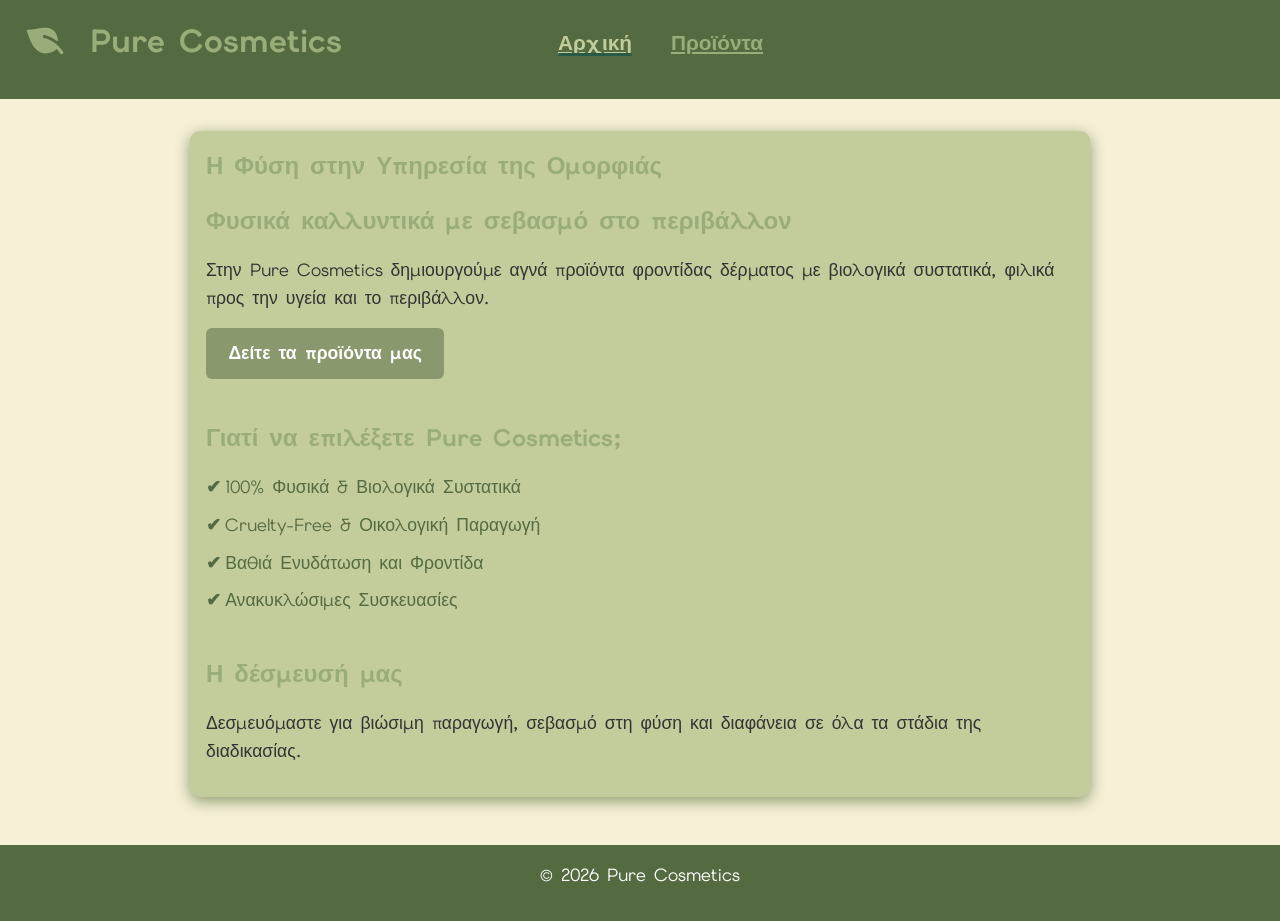
<file: index.html>
<!--Τυλιπάκη Δέσποινα, Γουρνά Ιωάννα-->
<!DOCTYPE html>
<html lang="el">

<head>
  <meta charset="UTF-8" />
  <meta name="viewport" content="width=device-width, initial-scale=1" />
  <title>Pure Cosmetics | Φυσικά Καλλυντικά για Υγεία & Ομορφία</title>
  <meta name="description"
    content="Pure Cosmetics – Φυσικά και βιολογικά καλλυντικά για την φροντίδα του δέρματός σας με σεβασμό στη φύση." />
  <link rel="canonical" href="https://purecosmetics.com/index.html" />

  <meta property="og:title" content="Pure Cosmetics | Φυσικά Καλλυντικά για Υγεία & Ομορφία" />
  <meta property="og:description" content="Pure Cosmetics – Φυσικά και βιολογικά καλλυντικά για την φροντίδα του δέρματός σας με σεβασμό στη φύση." />
  <meta property="og:url" content="https://purecosmetics.com/index.html" />
  <meta property="og:type" content="website" />
  <meta property="og:image" content="https://purecosmetics.com/images/og-image.jpg" />
  <meta property="og:image:alt" content="Pure Cosmetics - Φυσικά Καλλυντικά" />
  <meta property="og:site_name" content="Pure Cosmetics" />
  <meta property="og:locale" content="el_GR" />

  <meta name="twitter:card" content="summary_large_image" />
  <meta name="twitter:title" content="Pure Cosmetics | Φυσικά Καλλυντικά για Υγεία & Ομορφία" />
  <meta name="twitter:description" content="Pure Cosmetics – Φυσικά και βιολογικά καλλυντικά για την φροντίδα του δέρματός σας με σεβασμό στη φύση." />
  <meta name="twitter:image" content="https://purecosmetics.com/images/twitter-card-image.jpg" />
  <meta name="twitter:image:alt" content="Pure Cosmetics - Φυσικά Καλλυντικά" />
  <meta name="twitter:site" content="@PureCosmeticsGR" />

  <link rel="stylesheet" href="style.css" />
</head>

<body>
  <header class="navContainer">
    <svg class="logo" viewBox="0 0 48 48" xmlns="http://www.w3.org/2000/svg" fill="#99AD7A" stroke="#99AD7A"
      stroke-width="0.00048000000000000007">
      <g id="SVGRepo_bgCarrier" stroke-width="0"></g>
      <g id="SVGRepo_tracerCarrier" stroke-linecap="round" stroke-linejoin="round"></g>
      <g id="SVGRepo_iconCarrier">
        <title>leaf-solid</title>
        <g id="Layer_2" data-name="Layer 2">
          <g id="invisible_box" data-name="invisible box">
            <rect width="48" height="48" fill="none"></rect>
          </g>
          <g id="Q3_icons" data-name="Q3 icons">
            <path
              d="M45.7,36.9c-3.8-6.4-12.3-12.7-18.6-15.2a12.8,12.8,0,0,0-3.4-1c-1.7-.2-2.5-1.4-2.2-2.5s.8-1.4,1.9-1.3c3,.4,7.7,2.3,12.2,5.2l.9.6.3.2,1.2.8a1,1,0,0,0,1.6-.9c-.6-4.7-2.1-9.4-6.5-12.4S21.2,8,14,9.2a80.6,80.6,0,0,1-9.7,1.3H3a.9.9,0,0,0-.9,1.3l.4,1.2c3.1,9.4,7.4,22.3,17.8,25.4a17.4,17.4,0,0,0,4.5.6A19.5,19.5,0,0,0,38,33.7,29.4,29.4,0,0,1,42.3,39,1.9,1.9,0,0,0,44,40a2.2,2.2,0,0,0,1.3-.4A2.1,2.1,0,0,0,45.7,36.9Z">
            </path>
          </g>
        </g>
      </g>
    </svg>
    <div class="header">
      <h1><b>Pure Cosmetics</b></h1>
    </div>
    <div class="navbar">
      <nav>
        <a href="index.html" aria-current="page">Αρχική</a>
        <a href="category.html">Προϊόντα</a>
      </nav>
    </div>
  </header>

  <div class="share-buttons">
    <a href="https://www.instagram.com/purecosmeticsgr?utm_source=website&utm_medium=social&utm_campaign=brand_awareness" target="_blank" class="instagram" title="Follow us on Instagram">
      <i class="fab fa-instagram"></i>
    </a>
    <a href="https://twitter.com/intent/tweet?url=https%3A%2F%2Fpurecosmetics.com%2Findex.html&text=Pure%20Cosmetics%20-%20Φυσικά%20Καλλυντικά&utm_source=website&utm_medium=social&utm_campaign=brand_awareness" target="_blank" class="twitter" title="Share on Twitter">
      <i class="fab fa-twitter"></i>
    </a>
    <a href="https://www.facebook.com/sharer/sharer.php?u=https%3A%2F%2Fpurecosmetics.com%2Findex.html&utm_source=website&utm_medium=social&utm_campaign=brand_awareness" target="_blank" class="facebook" title="Share on Facebook">
      <i class="fab fa-facebook-f"></i>
    </a>
  </div>

  <main>
    <section aria-label="Καλωσόρισμα">
      <h1>Η Φύση στην Υπηρεσία της Ομορφιάς</h1>
      <h2>Φυσικά καλλυντικά με σεβασμό στο περιβάλλον</h2>
      <p>Στην Pure Cosmetics δημιουργούμε αγνά προϊόντα φροντίδας δέρματος με βιολογικά συστατικά, φιλικά προς την υγεία
        και το περιβάλλον.</p>
      <a href="category.html?utm_source=website&utm_medium=button&utm_campaign=product_view" class="btn-cta" role="button">Δείτε τα προϊόντα μας</a>
    </section>

    <section aria-label="Γιατί να μας επιλέξετε" class="features">
      <h2>Γιατί να επιλέξετε Pure Cosmetics;</h2>
      <ul>
        <li>100% Φυσικά & Βιολογικά Συστατικά</li>
        <li>Cruelty-Free & Οικολογική Παραγωγή</li>
        <li>Βαθιά Ενυδάτωση και Φροντίδα</li>
        <li>Ανακυκλώσιμες Συσκευασίες</li>
      </ul>
    </section>

    <section aria-label="Εταιρική Υπευθυνότητα" class="responsibility">
      <h2>Η δέσμευσή μας</h2>
      <p>Δεσμευόμαστε για βιώσιμη παραγωγή, σεβασμό στη φύση και διαφάνεια σε όλα τα στάδια της διαδικασίας.</p>
    </section>
  </main>

  <footer>
    <p>© 2026 Pure Cosmetics</p>
  </footer>

  <script>

    function trackEvent(category, action, label, value = null) {
      if (typeof gtag === 'function') {
        gtag('event', action, {
          'event_category': category,
          'event_label': label,
          'value': value
        });
      }
    }

    document.querySelector('.btn-cta')?.addEventListener('click', function() {
      trackEvent('button', 'click', 'view_products');
    });

    document.querySelector('.instagram')?.addEventListener('click', function() {
      trackEvent('social', 'click', 'instagram');
    });

    document.querySelector('.twitter')?.addEventListener('click', function() {
      trackEvent('social', 'click', 'twitter');
    });

    document.querySelector('.facebook')?.addEventListener('click', function() {
      trackEvent('social', 'click', 'facebook');
    });
  </script>
</body>
</html>
</file>
<file: style.css>
@import url('https://fonts.googleapis.com/css2?family=Elms+Sans:ital,wght@0,100..900;1,100..900&family=Fira+Code:wght@300..700&display=swap');

* {
  box-sizing: border-box;
  margin: 0;
  padding: 0;
  font-family: "Elms Sans", sans-serif;
}


body {
  background: #F6F0D7;
  color: #333;
  line-height: 1.6;
  min-height: 100vh;
  display: flex;
  flex-direction: column;
}


header, footer {
  background-color: #546B41;
  color: white;
  text-align: center;
  padding: 1rem 0;
  flex-shrink: 0;
}

.navContainer {
  display: flex;
}
.logo {
  height: 65px;
  width: 65px;
  padding-left: 25px;
  padding-bottom: 15px;

}
.header {
  padding-left: 25px;
}
.navbar {
  padding-left: 200px;
  padding-top: 10px;
}
nav a {
  color: #99AD7A;
  margin: 0 1rem;
  font-weight: 700;
  font-size: 1.3rem;
  position: relative;
  transition: color 0.3s ease;
}

nav a:hover, nav a[aria-current="page"] {
  color: #C3CC9B;
}

nav a[aria-current="page"]::after {
  content: "";
  position: absolute;
  width: 100%;
  height: 3px;
  background: #285A48;
  bottom: 0;
  left: 0;
  border-radius: 2px;
}


main {
  max-width: 900px;
  margin: 2rem auto 3rem;
  padding: 1rem;
  background: #C3CC9B;
  border-radius: 10px;
  box-shadow: 0 4px 15px #89986D;
  flex-grow: 1;
}


h1, h2 {
  color: #99AD7A;
  margin-bottom: 1rem;
  font-weight: 700;
}

p {
  margin-bottom: 1rem;
  font-size: 1.1rem;
}


ul {
  list-style-type: none;
  padding-left: 0;
  color: #546B41;
  font-size: 1.1rem;
}

ul li {
  margin-bottom: 0.6rem;
  padding-left: 1.2rem;
  position: relative;
}

ul li::before {
  content: "✔";
  position: absolute;
  left: 0;
  color: #546B41;
  font-weight: bold;
}


.btn, .btn-cta, .btn-buy {
  background-color: #89986D;
  color: white;
  padding: 0.7rem 1.4rem;
  border: none;
  border-radius: 6px;
  font-weight: 700;
  font-size: 1.1rem;
  cursor: pointer;
  text-decoration: none;
  display: inline-block;
  transition: background-color 0.3s ease;
  user-select: none;
}

.btn:hover, .btn-cta:hover, .btn-buy:hover {
  background-color: #9CAB84;
}


.features, .responsibility, .preview-products, .team {
  margin-top: 2.5rem;
}


.products-grid {
  display: flex;
  flex-wrap: wrap;
  gap: 1.5rem;
  justify-content: center;
}

.product-card {
  background: #FBE8CE;
  border-radius: 12px;
  box-shadow: 0 6px 20px rgba(0,0,0,0.07);
  width: 280px;
  padding: 1rem;
  text-align: center;
  transition: transform 0.3s ease, box-shadow 0.3s ease;
}

.product-card:hover {
  transform: translateY(-8px);
  box-shadow: 0 12px 30px rgba(56, 142, 60, 0.3);
}

.product-card img {
  width: 100%;
  height: 200px;
  object-fit: cover;
  border-radius: 10px;
  margin-bottom: 1rem;
  box-shadow: 0 5px 15px rgba(0,0,0,0.1);
}

.product-card h2 {
  font-size: 1.3rem;
  margin-bottom: 0.5rem;
  color: #546B41;
}

.product-card p {
  color: #4a6b2f;
  margin-bottom: 1rem;
}


.price {
  font-size: 1.6rem;
  color: #546B41;
  font-weight: 700;
  margin-bottom: 1rem;
}


main > img {
  width: 100%;
  max-width: 400px;
  border-radius: 12px;
  margin: 1rem auto;
  display: block;
}


.trust {
  margin-top: 1rem;
  font-size: 0.95rem;
  color: #546B41;
  text-align: center;
}


.breadcrumbs ol {
  list-style: none;
  display: flex;
  gap: 0.5rem;
  font-size: 0.9rem;
  color: #546B41;
  padding: 0 0 1rem 0;
}

.breadcrumbs ol li::after {
  content: "›";
  margin-left: 0.5rem;
}

.breadcrumbs ol li:last-child::after {
  content: "";
}


@media (max-width: 720px) {
  .products-grid {
    flex-direction: column;
    align-items: center;
  }
  .product-card {
    width: 90%;
  }
  nav a {
    font-size: 1rem;
    margin: 0 0.5rem;
  }
  header h1 {
    font-size: 1.7rem;
  }
  main {
    margin: 1rem;
    padding: 1rem;
  }
}
</file>
